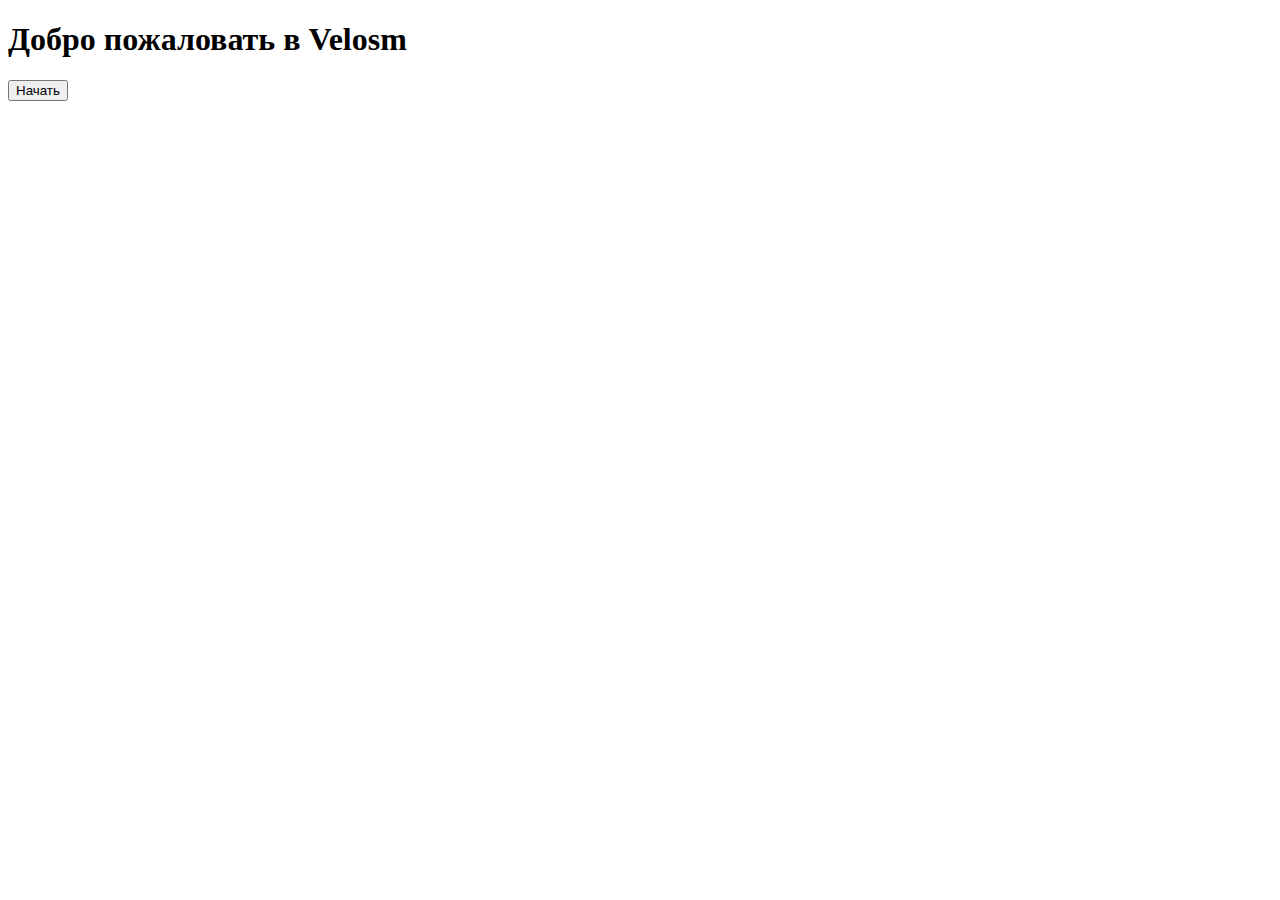
<file: templates/index.html>
<!DOCTYPE html>
<html lang="en">
<head>
    <meta charset="UTF-8">
    <meta name="viewport" content="width=device-width, initial-scale=1.0">
    <title>Velosm</title>
</head>
<body>
    <h1>Добро пожаловать в Velosm</h1>
    <button onclick="window.location.href='/login'">Начать</button>
</body>
</html>
</file>
